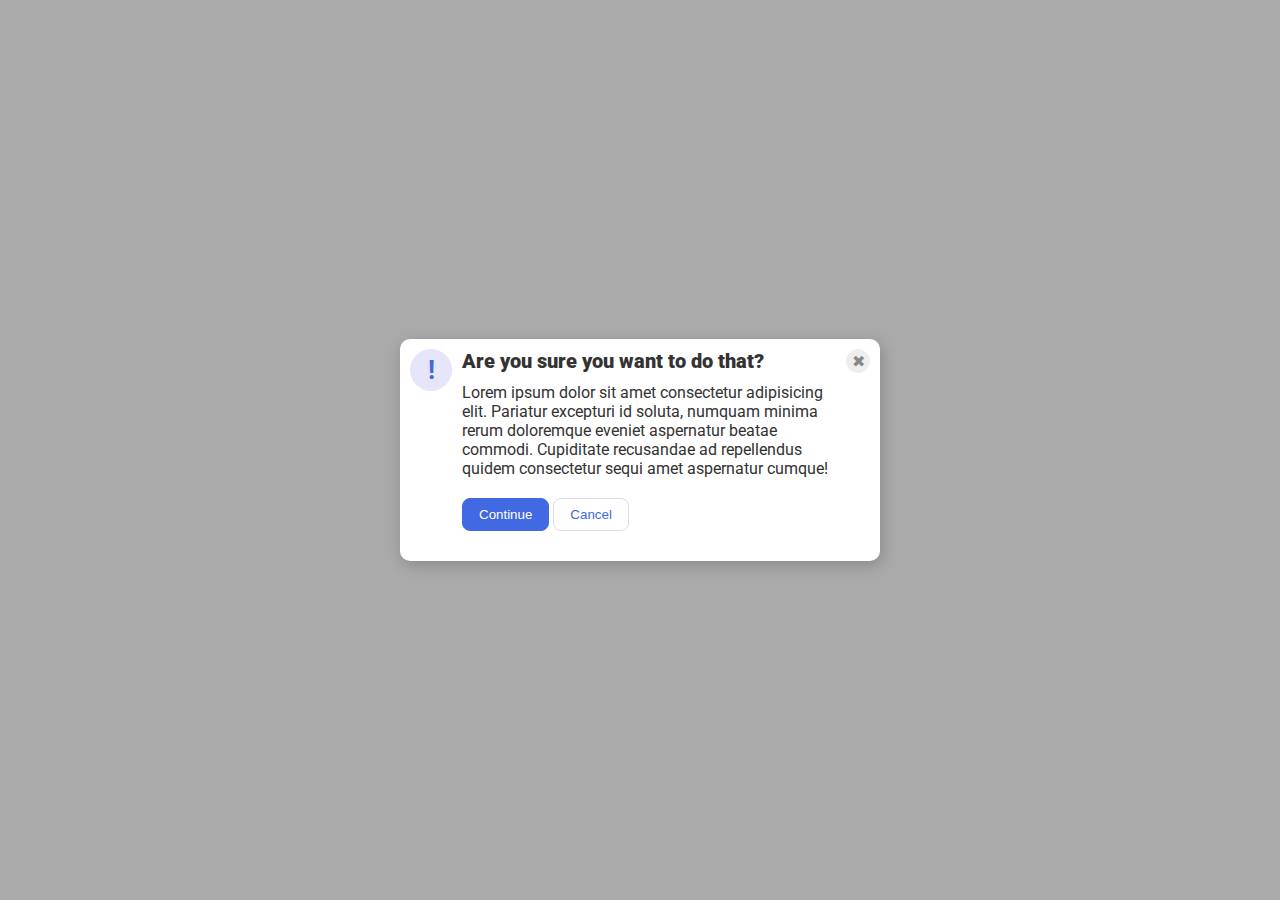
<file: foundations/flex/05-flex-modal/index.html>
<!DOCTYPE html>
<html lang="en">
  <head>
    <meta charset="UTF-8">
    <meta http-equiv="X-UA-Compatible" content="IE=edge">
    <meta name="viewport" content="width=device-width, initial-scale=1.0">
    <link rel="stylesheet" href="style.css">
    <title>Modal</title>
  </head>
  <body>
    
      <div class="modal">
        <div id="all">
      <div class="icon">!</div>
      <div class="first-line">

      <div class="header">Are you sure you want to do that?</div>
      <div class="text">Lorem ipsum dolor sit amet consectetur adipisicing elit. Pariatur excepturi id soluta, numquam minima rerum doloremque eveniet aspernatur beatae commodi. Cupiditate recusandae ad repellendus quidem consectetur sequi amet aspernatur cumque!</div>
      <div class="buttonss">
      <button class="continue">Continue</button>
      <button class="cancel">Cancel</button>
      </div>
    </div>
      <button class="close-button">✖</button>
        </div>
    </div>
  </body>
</html>
</file>
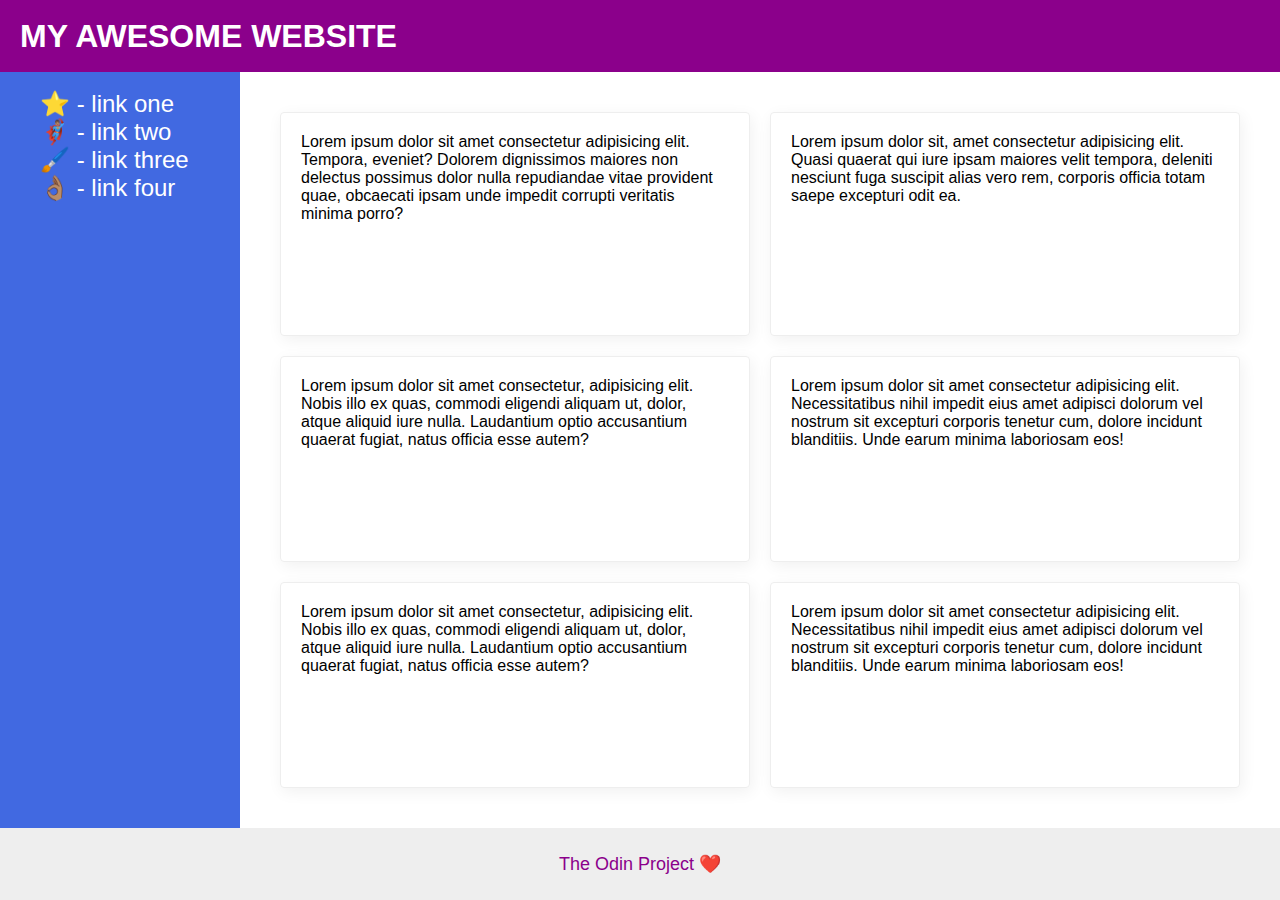
<file: foundations/flex/07-flex-layout-2/index.html>
<!DOCTYPE html>
<html lang="en">
  <head>
    <meta charset="UTF-8">
    <meta http-equiv="X-UA-Compatible" content="IE=edge">
    <meta name="viewport" content="width=device-width, initial-scale=1.0">
    <title>The Holy Grail</title>
    <link rel="stylesheet" href="style.css">
  </head>
  <body>
    <div class="header">
      MY AWESOME WEBSITE
    </div>
    <div class="wrapper">
    <div class="sidebar">
      <ul>
        <li><a href="#">⭐ - link one</a></li>
        <li><a href="#">🦸🏽‍♂️ - link two</a></li>
        <li><a href="#">🖌️ - link three</a></li>
        <li><a href="#">👌🏽 - link four</a></li>
      </ul>
    </div>
    <div class="cards">
    <div class="card">Lorem ipsum dolor sit amet consectetur adipisicing elit. Tempora, eveniet? Dolorem dignissimos maiores non delectus possimus dolor nulla repudiandae vitae provident quae, obcaecati ipsam unde impedit corrupti veritatis minima porro?</div>
    <div class="card">Lorem ipsum dolor sit, amet consectetur adipisicing elit. Quasi quaerat qui iure ipsam maiores velit tempora, deleniti nesciunt fuga suscipit alias vero rem, corporis officia totam saepe excepturi odit ea.</div>
    <div class="card">Lorem ipsum dolor sit amet consectetur, adipisicing elit. Nobis illo ex quas, commodi eligendi aliquam ut, dolor, atque aliquid iure nulla. Laudantium optio accusantium quaerat fugiat, natus officia esse autem?</div>
    <div class="card">Lorem ipsum dolor sit amet consectetur adipisicing elit. Necessitatibus nihil impedit eius amet adipisci dolorum vel nostrum sit excepturi corporis tenetur cum, dolore incidunt blanditiis. Unde earum minima laboriosam eos!</div>
    <div class="card">Lorem ipsum dolor sit amet consectetur, adipisicing elit. Nobis illo ex quas, commodi eligendi aliquam ut, dolor, atque aliquid iure nulla. Laudantium optio accusantium quaerat fugiat, natus officia esse autem?</div>
    <div class="card">Lorem ipsum dolor sit amet consectetur adipisicing elit. Necessitatibus nihil impedit eius amet adipisci dolorum vel nostrum sit excepturi corporis tenetur cum, dolore incidunt blanditiis. Unde earum minima laboriosam eos!</div>
    </div>
    </div>
    <div class="footer">
      The Odin Project ❤️
    </div>
  </body>
</html>
</file>
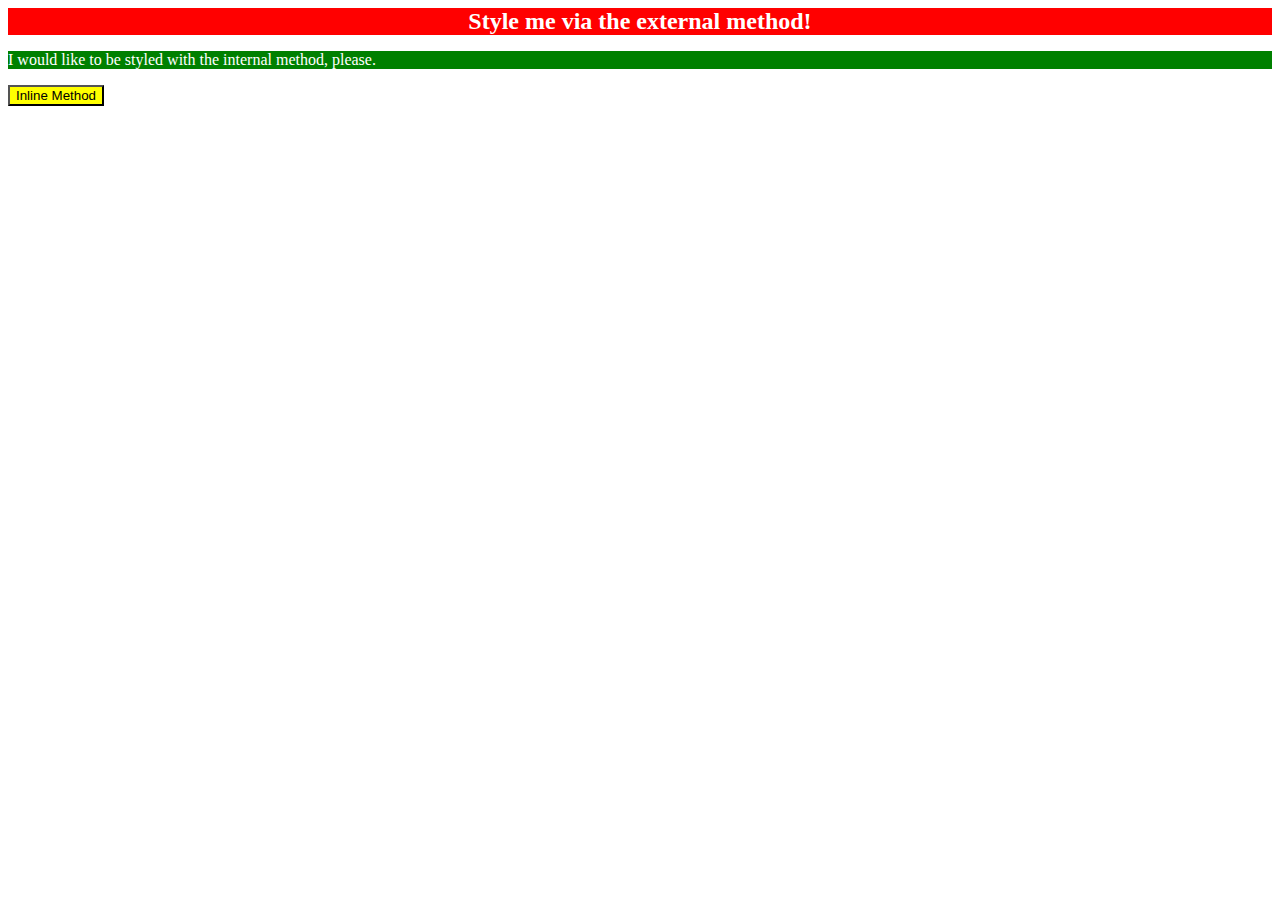
<file: foundations/intro-to-css/01-css-methods/index.html>
<!DOCTYPE html>
<html lang="en">
  <head>
    <link rel="stylesheet" href="style.css">
    <meta charset="UTF-8">
    <meta http-equiv="X-UA-Compatible" content="IE=edge">
    <meta name="viewport" content="width=device-width, initial-scale=1.0">
    <title>Methods for Adding CSS</title>
    <style>
      p{
        background-color: green;
        color: white;
      }
    </style>
  </head>
  <body>
    <div>Style me via the external method!</div>
    <p>I would like to be styled with the internal method, please.</p>
    <button style="background-color: yellow; color: black;" >Inline Method</button>
  </body>
</html>
</file>
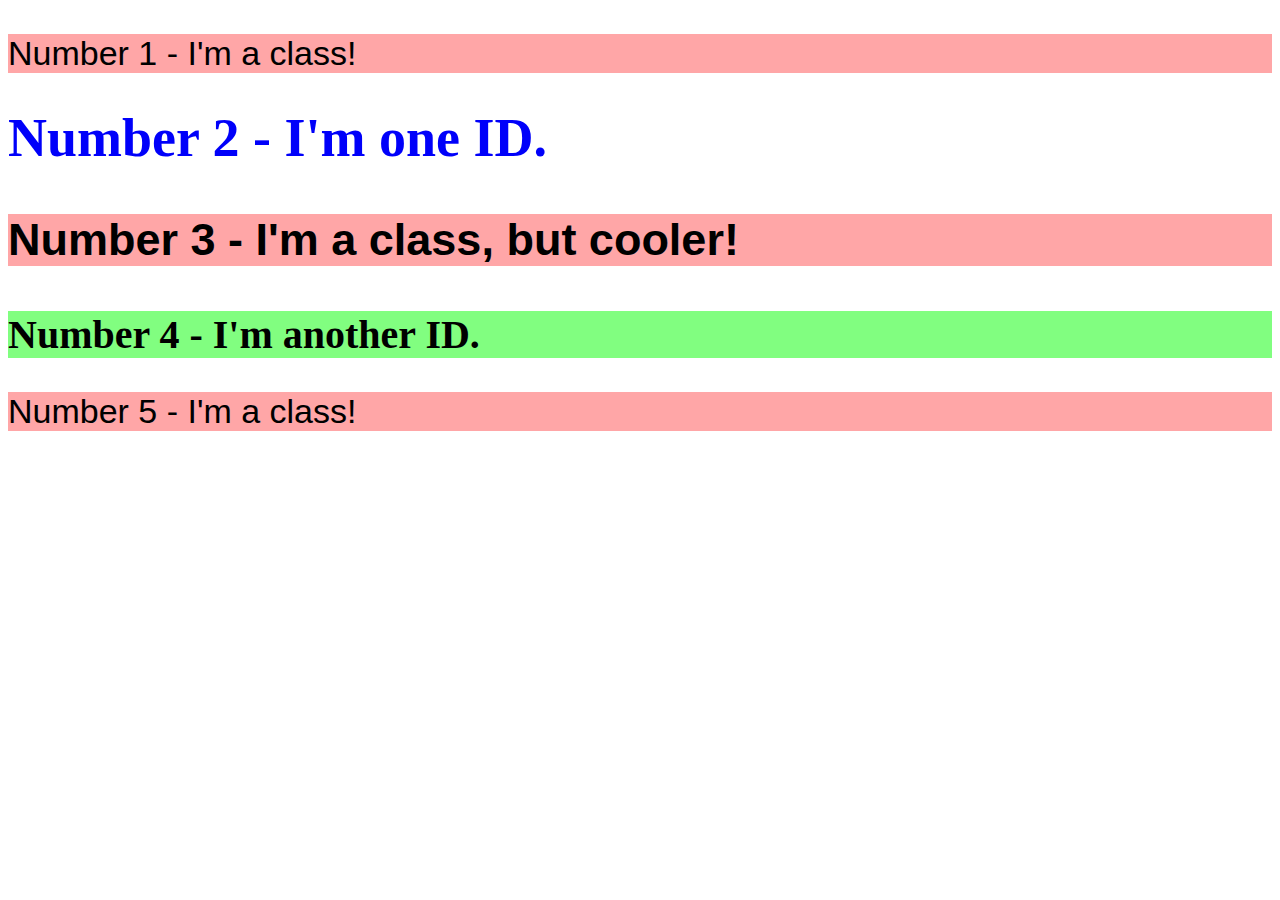
<file: foundations/intro-to-css/02-class-id-selectors/index.html>
<!DOCTYPE html>
<html lang="en">
  <head>
    <meta charset="UTF-8">
    <meta http-equiv="X-UA-Compatible" content="IE=edge">
    <meta name="viewport" content="width=device-width, initial-scale=1.0">
    <title>Class and ID Selectors</title>
    <link rel="stylesheet" href="style.css">
  </head>
  <body>
    <p class="odd-line">Number 1 - I'm a class!</p>
    <div id="title">Number 2 - I'm one ID.</div>
    <p class="odd-line cooler">Number 3 - I'm a class, but cooler!</p>
    <div id="subtitle">Number 4 - I'm another ID.</div>
    <p class="odd-line">Number 5 - I'm a class!</p>
  </body>
</html>
</file>
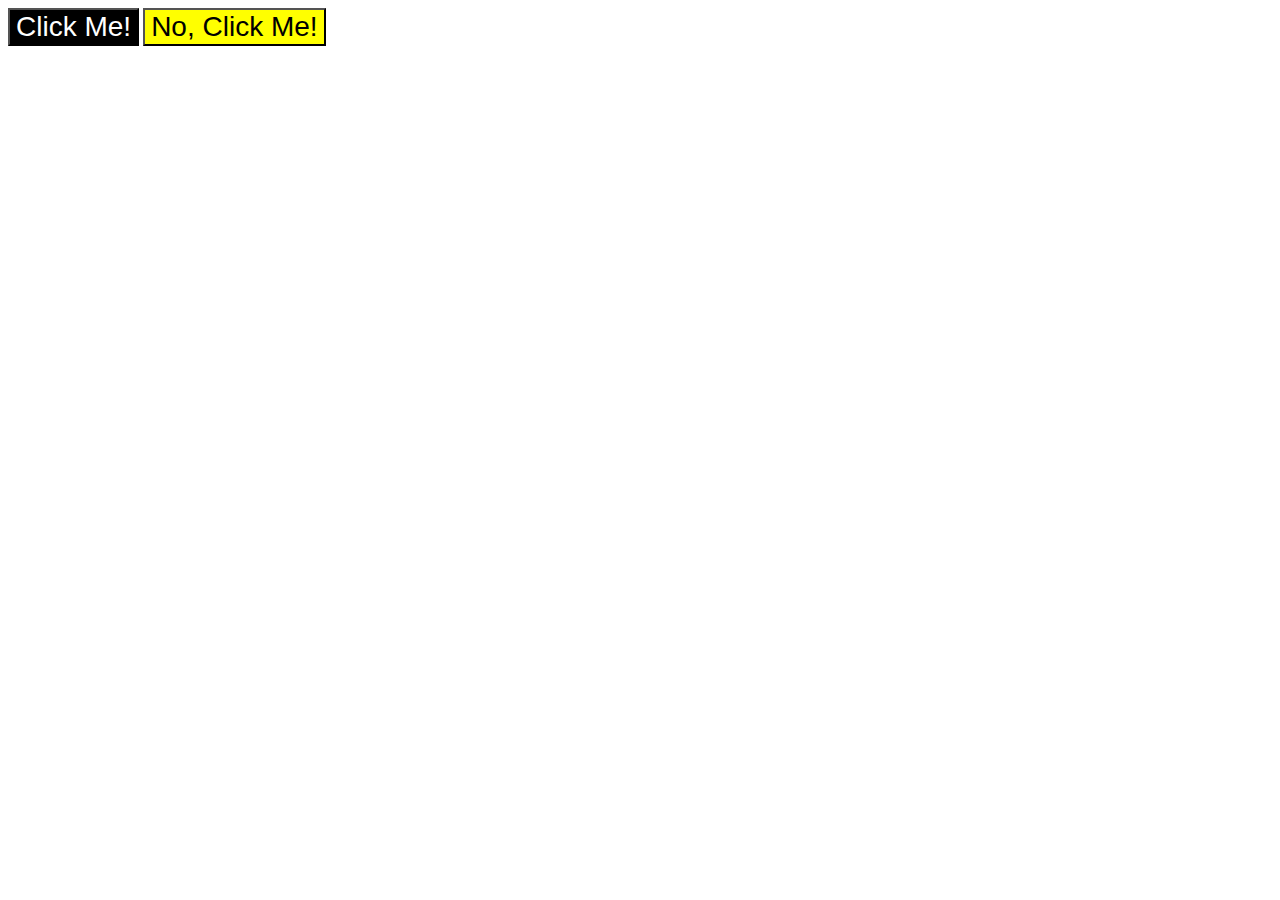
<file: foundations/intro-to-css/03-grouping-selectors/index.html>
<!DOCTYPE html>
<html lang="en">
  <head>
    <meta charset="UTF-8">
    <meta http-equiv="X-UA-Compatible" content="IE=edge">
    <meta name="viewport" content="width=device-width, initial-scale=1.0">
    <title>Grouping Selectors</title>
    <link rel="stylesheet" href="style.css">
  </head>
  <body>
    <button class="first">Click Me!</button>
    <button class="second">No, Click Me!</button>
  </body>
</html>
</file>
<file: foundations/flex/05-flex-modal/style.css>
@import url('https://fonts.googleapis.com/css2?family=Roboto:wght@400;700&display=swap');

html, body {
  height: 100%;
}
.header{
  margin-bottom: 10px;
  font-size: 20px;
  font-weight: 900;
  
}

body {
  font-family: Roboto, sans-serif;
  margin: 0;
  background: #aaa;
  color: #333;
  /* I'll give you this one for free lol */
  display: flex;
  align-items: center;
  justify-content: center;
}
.first-line{
  flex: 5;

}

#all{
  padding: 10px;
  gap: 10px;
  display: flex;
  justify-content: space-between;
}
.modal {
  background: white;
  width: 480px;
  border-radius: 10px;
  box-shadow: 2px 4px 16px rgba(0,0,0,.2);
}

.icon {
  flex: 0 1 50;
  color: royalblue;
  font-size: 26px;
  font-weight: 700;
  background: lavender;
  width: 42px;
  height: 42px;
  border-radius: 50%;
  display: flex;
  align-items: center;
  justify-content: center;
}

.close-button {
  background: #eee;
  border-radius: 50%;
  flex: 0 1 50;
  color: #888;
  font-weight: 400;
  font-size: 16px;
  height: 24px;
  width: 24px;
  display: flex;
  align-items: center;
  justify-content: center;
  border: 1px solid #eee;
  padding: 0;
}

button {
  cursor: pointer;
  padding: 8px 16px;
  border-radius: 8px;
}

button.continue {
  background: royalblue;
  border: 1px solid royalblue;
  color: white;
}

button.cancel {
  background: white;
  border: 1px solid #ddd;
  color: royalblue;
}

.buttonss{
  margin: 20px;
  margin-left: 0;
}
</file>
<file: foundations/flex/07-flex-layout-2/style.css>
body {
  font-family: -apple-system, BlinkMacSystemFont, 'Segoe UI', Roboto, Oxygen, Ubuntu, Cantarell, 'Open Sans', 'Helvetica Neue', sans-serif;
  margin: 0;
  min-height: 100vh;
  display: flex;
  flex-direction: column;
  justify-content: space-between;
  flex-wrap: wrap;
}


.header {
  padding-left: 20px;
  align-content: center;
  font-weight: 900;
  font-size: 32px;
  height: 72px;
  background: darkmagenta;
  color: white;
}
.wrapper{
  flex: 1;
  display: flex;
  flex-direction: row;
  flex-wrap: wrap;
  justify-content: space-between;
}
.footer {
  align-content: center;
  text-align: center;
  font-size: large;
  height: 72px;
  background: #eee;
  color: darkmagenta;
}

.sidebar {
  flex: 1;
  
  font-size: large;
  width: 300px;
  background: royalblue;
  box-sizing: border-box;
}
.cards{
  padding: 40px;
  flex: 4;
  display: flex;
  flex-wrap: wrap; 
  gap: 20px;
}
.card {
  min-width: 300px;
  padding: 20px;
  flex: 1;
  border: 1px solid #eee;
  box-shadow: 2px 4px 16px rgba(0,0,0,.06);
  border-radius: 4px;
}
a{
  text-decoration: none;
  align-content: start;
  color: white;
  font-size: x-large;
}
li{
  list-style: none;
}
</file>
<file: foundations/intro-to-css/01-css-methods/style.css>
div{
    background-color: red;
    color: white;
    text-align: center;
    font-weight: bold;
    font-size: x-large;
    font-family: 'Times New Roman', Times, serif;
    
}
</file>
<file: foundations/intro-to-css/02-class-id-selectors/style.css>
.odd-line{
    background-color: rgb(255,166,167);
    color: black;
    font-family: Verdana, Geneva, Tahoma, sans-serif;
    font-size: 34px;
    font-weight: 400;
}
#title{
    color: rgb(00, 00, 250);
    font-size: 54px;
    font-family: 'Times New Roman', Times, serif;
    font-weight: 600;

}
#subtitle{
    background-color: rgb(129,254,128);
    color: black;
    font-family: 'Times New Roman', Times, serif;
    font-size: 40px;
    font-weight: 800;
}

.odd-line.cooler{
    font-size: 45px;
    font-weight: 600;
}
</file>
<file: foundations/intro-to-css/03-grouping-selectors/style.css>
.first{
    color: white;
    background-color: black;
}
.second{
    background-color: yellow;
}
.second, .first{
    font-size: 28px;
    font-family: Helvetica, 'Times New Roman', sans-serif;
}
</file>
